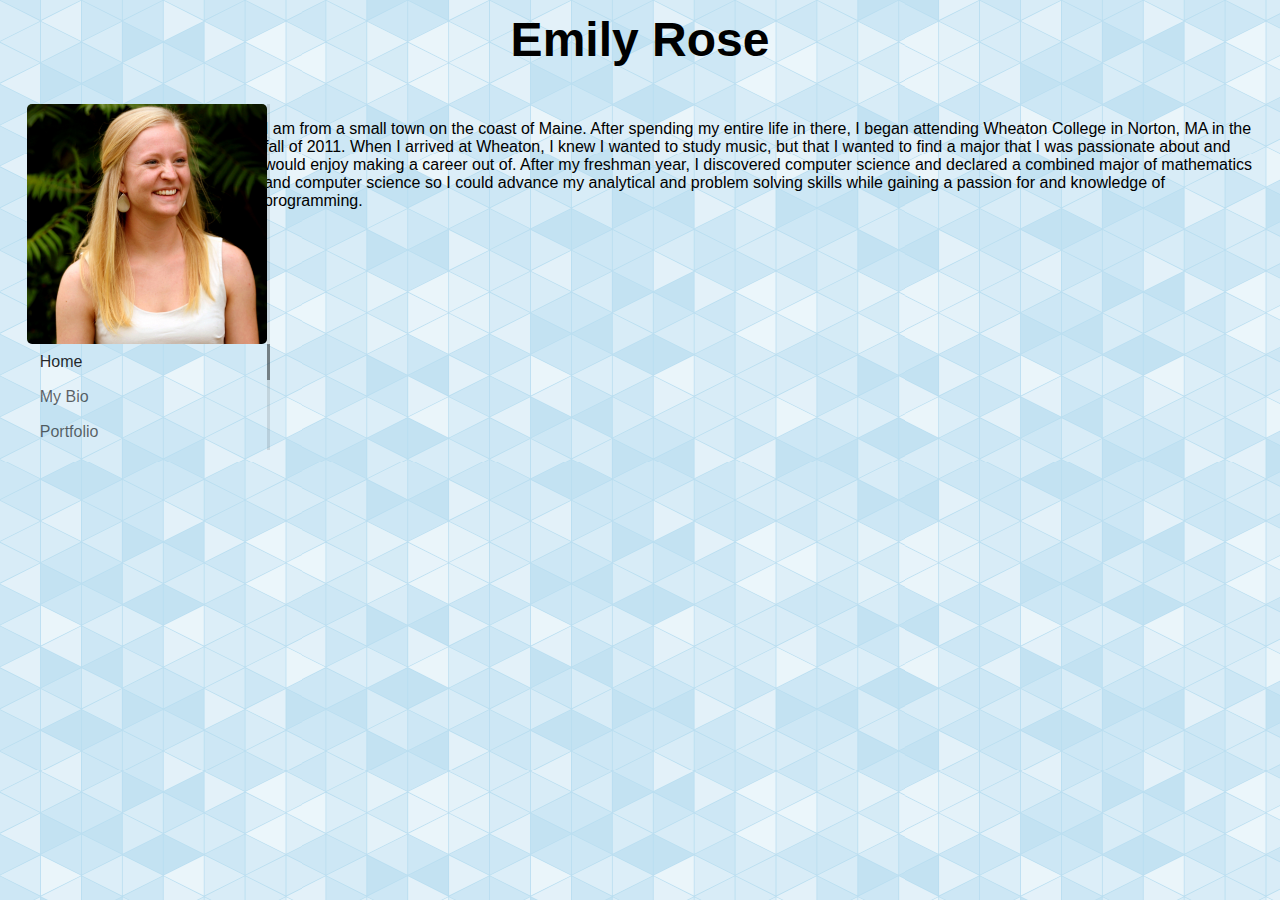
<file: index.html>
<!DOCTYPE HTML>
<html>
<head>
  <link rel="shortcut icon" href="/favicon.ico" type="image/x-icon">
  <link rel="icon" href="/favicon.ico" type="image/x-icon">
  <meta charset="utf-8" />
  <title> Emily Rose </title>
 
  <link href="css/semantic.css" rel="stylesheet" type="text/css" />
 
  <style type="text/css">
  </style>

</head>
<body>
<h1 class="ui header" align="middle"> Emily Rose </h1>
<div class="ui grid">
  <div class="three wide column">
      <div class="peek">
	    <div class="ui vertical pointing secondary menu">
		<div class="rounded ui medium image">
		  <img src="/images/prof.jpg">
		</div>
	      <a class="active item" href="/index">Home</a>
	      <a class="item" href="/bio">My Bio</a>
	      <a class="item" href="/portfolio">Portfolio</a>
	      <!-- <a class="item">Job History</a>
	      <a class="item">More About Me</a> !-->
	    </div>
	  </div> 
  </div>
  <div class="thirteen wide column">
    <!-- begin page content -->
    	<p>I am from a small town on the coast of Maine.  After spending my entire life in there, I began attending Wheaton College in Norton, MA in the fall of 2011.  When I arrived at Wheaton, I knew I wanted to study music, but that I wanted to find a major that I was passionate about and would enjoy making a career out of.  After my freshman year, I discovered computer science and declared a combined major of mathematics and computer science so I could advance my analytical and problem solving skills while gaining a passion for and knowledge of programming.</p>
    
    <!-- end page content -->
  </div>
	
<!-- footer -->
<br>
	<br>
	<br>
	<br>
	<br>
	<footer align="middle"> <small>&copy Emily Rose 2014</small></footer>
</body>
  <script src="http://code.jquery.com/jquery-1.10.2.min.js"></script>
  <script src="javascript/semantic.js" type="text/javascript"></script>
 
  <script type="text/javascript">
 
  </script>      
</body>
</html>
</file>
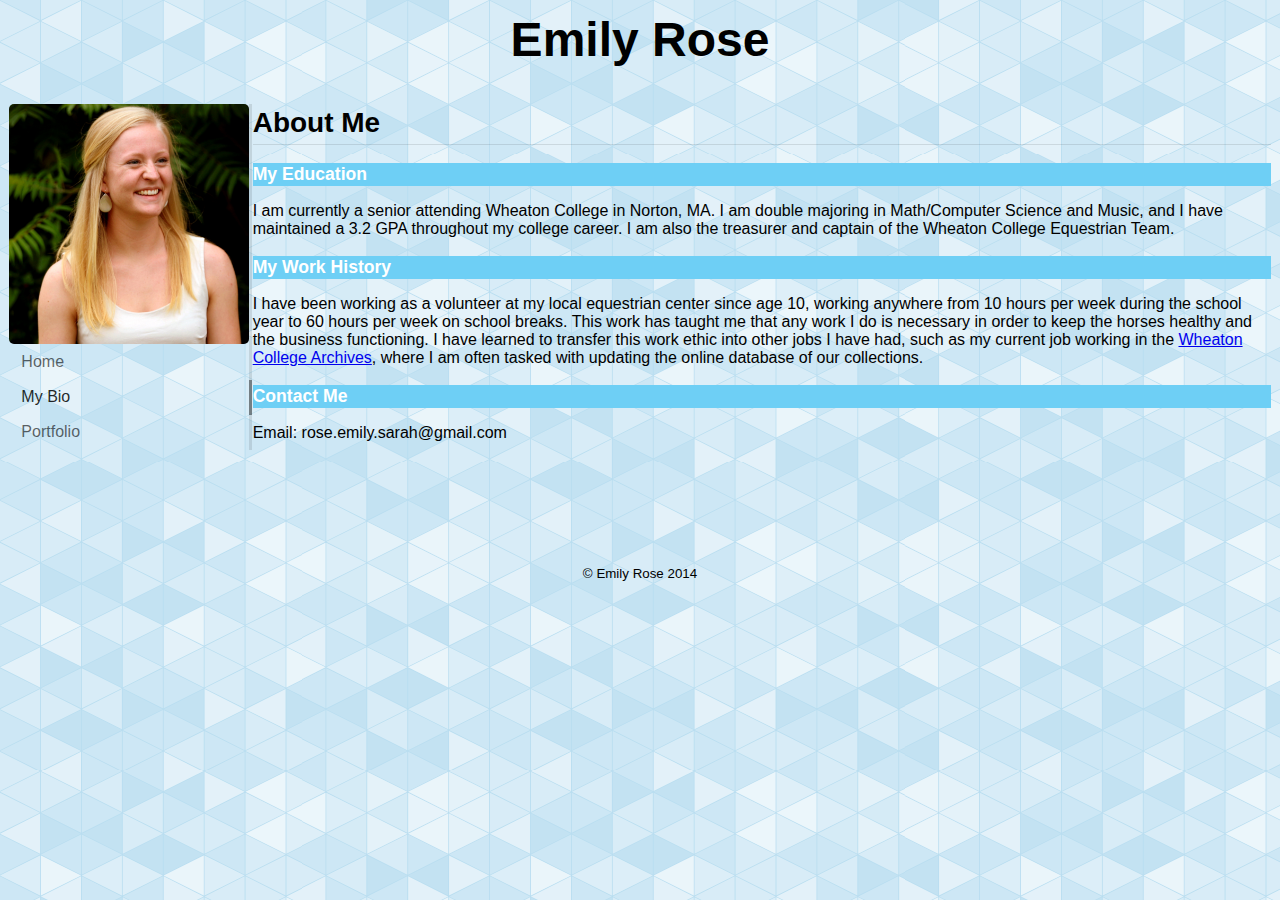
<file: bio.html>
<!DOCTYPE HTML>
<html>
<head>
  <link rel="shortcut icon" href="/favicon.ico" type="image/x-icon">
  <link rel="icon" href="/favicon.ico" type="image/x-icon">
  <meta charset="utf-8" />
  <title> Emily Rose </title>
 
  <link href="css/semantic.css" rel="stylesheet" type="text/css" />
 
  <style type="text/css">
  </style>

</head>
<body>
<h1 class="ui header" align="middle"> Emily Rose </h1>
<div class="main container">
<div class="ui grid">
  <div class="three wide column">
      <div class="peek">
	    <div class="ui vertical pointing secondary menu">
		<div class="rounded ui medium image">
		  <img src="/images/prof.jpg">
		</div>
	      <a class="item" href="/index">Home</a>
	      <a class="active item" href="/bio">My Bio</a>
	      <a class="item" href="/portfolio">Portfolio</a>
	      <!-- <a class="item">Job History</a>
	      <a class="item">More About Me</a> !-->
	    </div>
	  </div> 
  </div>
  <div class="thirteen wide column">
    <!-- begin page content -->
  <h2 class="ui dividing header">About Me</h2>
  <h4 class="ui inverted blue header">My Education</h4>
  <p>I am currently a senior attending Wheaton College in Norton, MA.  I am double majoring in Math/Computer Science and Music, and I have maintained a 3.2 GPA throughout my college career.  I am also the treasurer and captain of the Wheaton College Equestrian Team. </p>
  
  <h4 class="ui inverted blue header">My Work History</h4>
  <p>I have been working as a volunteer at my local equestrian center since age 10, working anywhere from 10 hours per week during the school year to 60 hours per week on school breaks. This work has taught me that any work I do is necessary in order to keep the horses healthy and the business functioning. I have learned to transfer this work ethic into other jobs I have had, such as my current job working in the <a href="http://wheatoncollege.edu/archives/">Wheaton College Archives</a>, where I am often tasked with updating the online database of our collections. </p>
  
  <h4 class="ui inverted blue header">Contact Me</h4>
  <p>Email: rose.emily.sarah@gmail.com</p>
    <!-- end page content -->
  </div>
	
<!-- footer -->
</div>
<br>
	<br>
	<br>
	<br>
	<br>
	<footer align="middle"> <small>&copy Emily Rose 2014</small></footer>
</body>
  <script src="http://code.jquery.com/jquery-1.10.2.min.js"></script>
  <script src="javascript/semantic.js" type="text/javascript"></script>
 
  <script type="text/javascript">
 
  </script>      
</body>
</html>
</file>
